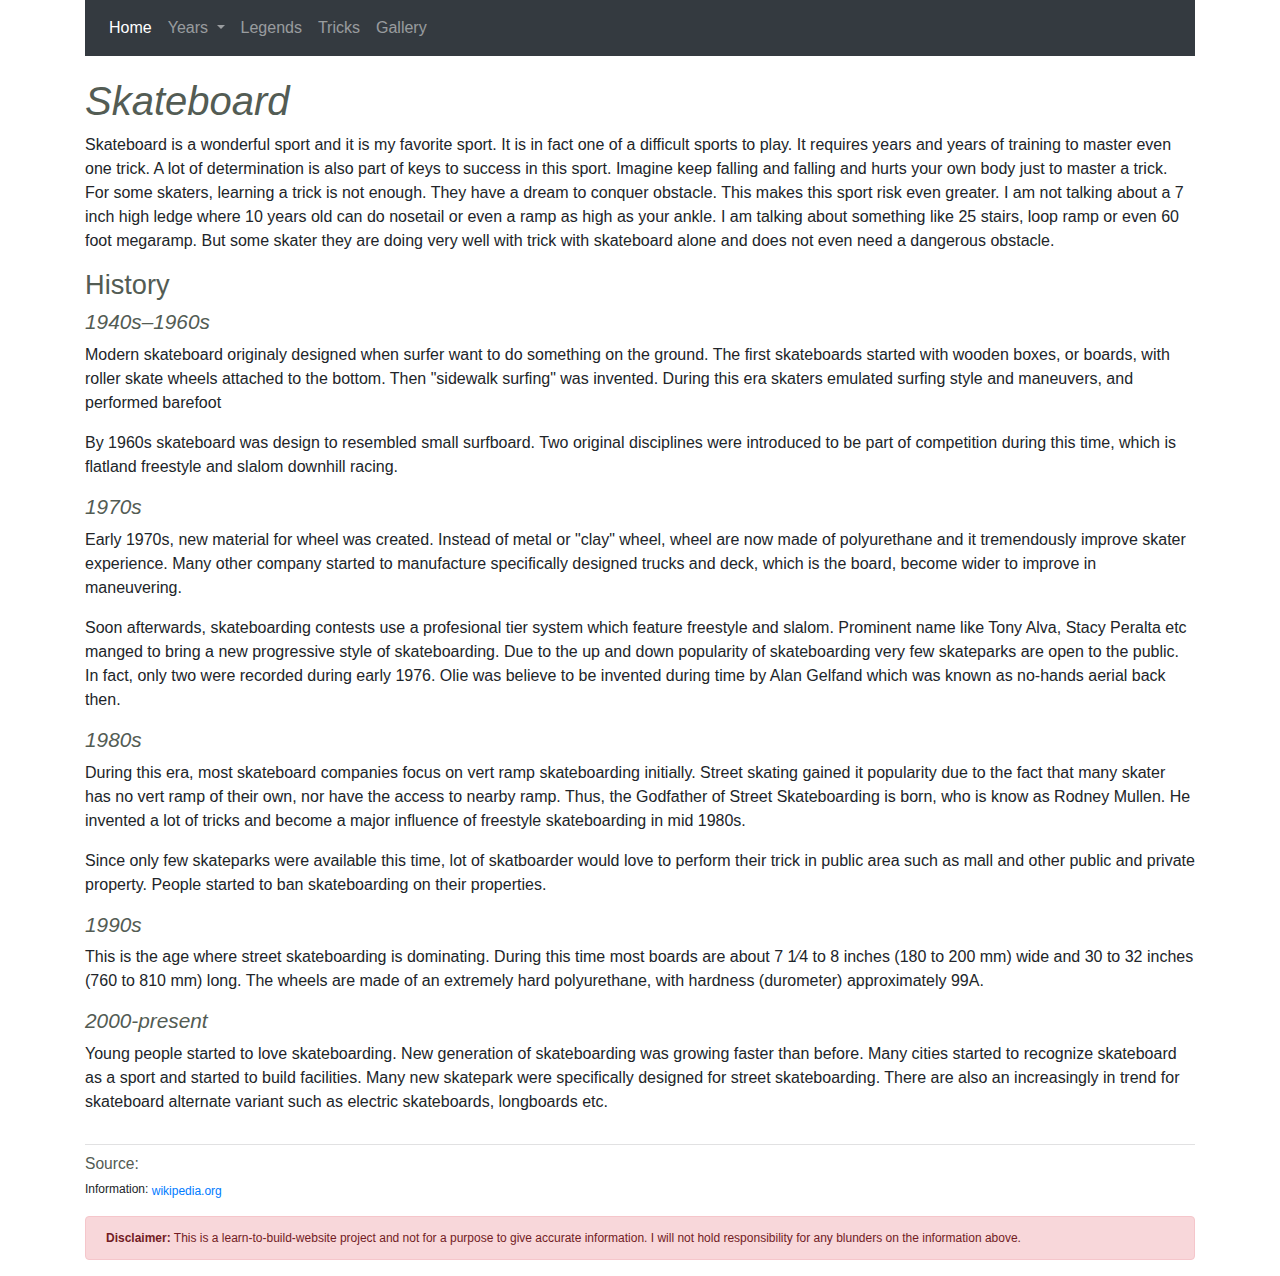
<file: index.html>
<!DOCTYPE html>
<html lang="en" dir="ltr">
  <head>
    <meta charset="utf-8">
    <meta name="viewport" content="width=device-width, initial-scale=1.0">
    <link rel="stylesheet" href="style.css">
    <link rel="stylesheet" href="https://stackpath.bootstrapcdn.com/bootstrap/4.4.1/css/bootstrap.min.css" integrity="sha384-Vkoo8x4CGsO3+Hhxv8T/Q5PaXtkKtu6ug5TOeNV6gBiFeWPGFN9MuhOf23Q9Ifjh" crossorigin="anonymous">
    <title>A Brief History of Skateboard</title>
    <nav id="top-nav" class = "navbar navbar-expand-lg navbar-dark bg-dark">
      <button class="navbar-toggler" type="button" data-toggle="collapse" data-target="#collapsibleNavbar">
        <span class="navbar-toggler-icon"></span>
      </button>
      <div class="collapse navbar-collapse" id="collapsibleNavbar">
        <ul class="navbar-nav">
          <li class="nav-item active"><a class="nav-link" href="index.html">Home</a></li>
          <li class="nav-item dropdown">
            <a class="nav-link dropdown-toggle" href="#" id="navbarDropdownMenuLink" data-toggle="dropdown" aria-haspopup="true" aria-expanded="false">
              Years
            </a>
            <div class="dropdown-menu" aria-labelledby="navbarDropdownMenuLink">
              <a class="dropdown-item" href="#1940s">1940s</a>
              <a class="dropdown-item" href="#1970s">1970s</a>
              <a class="dropdown-item" href="#1980s">1980s</a>
              <a class="dropdown-item" href="#1990s">1990s</a>
              <a class="dropdown-item" href="#2000">2000s-present</a>
            </div>
          </li>
          <li class="nav-item"><a class="nav-link" href="legend.html" >Legends</a></li>
          <li class="nav-item"><a class="nav-link" href="tricks.html">Tricks</a></li>
          <li class="nav-item"><a class="nav-link" href="gallery.html">Gallery</a></li>
        </ul>
      </div>
    </nav>
  </head>
  <body class="container">
    <div class="">
      <h1 id="Intro">Skateboard</h1>
      <p>Skateboard is a wonderful sport and it is my favorite sport. It is in fact one of a difficult sports to play. It requires years and years of training to master even one trick.
        A lot of determination is also part of keys to success in this sport. Imagine keep falling and falling and hurts your own body just to master a trick. For some skaters, learning a trick
        is not enough. They have a dream to conquer obstacle. This makes this sport risk even greater. I am not talking about a 7 inch high ledge where 10 years old can do nosetail
        or even a ramp as high as your ankle. I am talking about something like 25 stairs, loop ramp or even 60 foot megaramp. But some skater they are doing very well with trick with skateboard
        alone and does not even need a dangerous obstacle.</p>
    </div>
    <div class="">
      <h2 id="History" class="history">History</h2>
      <h3 id="1940s" class = "years">1940s–1960s</h3>
      <p> Modern skateboard originaly designed when surfer want to do something on the ground. The first skateboards started with wooden boxes, or boards, with roller skate wheels attached to the bottom.
          Then "sidewalk surfing" was invented. During this era skaters emulated surfing style and maneuvers, and performed barefoot</p>
      <p> By 1960s skateboard was design to resembled small surfboard. Two original disciplines were introduced to be part of competition during this time, which is flatland freestyle and slalom
          downhill racing.</p>


      <h3 id="1970s" class = "years">1970s</h3>
      <p> Early 1970s, new material for wheel was created. Instead of metal or "clay" wheel, wheel are now made of polyurethane and it tremendously improve skater experience. Many other company
          started to manufacture specifically designed trucks and deck, which is the board, become wider to improve in maneuvering. </p>
      <p> Soon afterwards, skateboarding contests use a profesional tier system which feature freestyle and slalom. Prominent name like Tony Alva, Stacy Peralta etc manged to bring a new progressive
          style of skateboarding. Due to the up and down popularity of skateboarding very few skateparks are open to the public. In fact, only two were recorded during early 1976.
          Olie was believe to be invented during time by Alan Gelfand which was known as no-hands aerial back then.</p>

      <h3 id="1980s" class = "years">1980s</h3>
      <p> During this era, most skateboard companies focus on vert ramp skateboarding initially. Street skating gained it popularity due to the fact that many skater has no vert ramp of
          their own, nor have the access to nearby ramp. Thus, the Godfather of Street Skateboarding is born, who is know as Rodney Mullen. He invented a lot of tricks and become a major influence
          of freestyle skateboarding in mid 1980s.</p>
      <p> Since only few skateparks were available this time, lot of skatboarder would love to perform their trick in public area such as mall and other public and private property. People
          started to ban skateboarding on their properties.</p>


      <h3 id="1990s" class = "years">1990s</h3>
      <p> This is the age where street skateboarding is dominating. During this time most boards are about 7 1⁄4 to 8 inches (180 to 200 mm) wide and 30 to 32 inches (760 to 810 mm) long.
          The wheels are made of an extremely hard polyurethane, with hardness (durometer) approximately 99A.</p>


      <h3 id="2000" class = "years">2000-present</h3>
      <p> Young people started to love skateboarding. New generation of skateboarding was growing faster than before. Many cities started to recognize skateboard as a sport and started to build
          facilities. Many new skatepark were specifically designed for street skateboarding. There are also an increasingly in trend for skateboard alternate variant such as electric skateboards,
          longboards etc.</p>
    </div>

    <script src="https://code.jquery.com/jquery-3.2.1.slim.min.js" integrity="sha384-KJ3o2DKtIkvYIK3UENzmM7KCkRr/rE9/Qpg6aAZGJwFDMVNA/GpGFF93hXpG5KkN" crossorigin="anonymous"></script>
    <script src="https://cdnjs.cloudflare.com/ajax/libs/popper.js/1.12.9/umd/popper.min.js" integrity="sha384-ApNbgh9B+Y1QKtv3Rn7W3mgPxhU9K/ScQsAP7hUibX39j7fakFPskvXusvfa0b4Q" crossorigin="anonymous"></script>
    <script src="https://maxcdn.bootstrapcdn.com/bootstrap/4.0.0/js/bootstrap.min.js" integrity="sha384-JZR6Spejh4U02d8jOt6vLEHfe/JQGiRRSQQxSfFWpi1MquVdAyjUar5+76PVCmYl" crossorigin="anonymous"></script>
  </body>
  <footer>
    <h3>Source</h3>
    <h5>Information:</h5>
    <p><a href="https://en.wikipedia.org/wiki/Skateboarding">wikipedia.org</a></p>
    <p class="alert alert-danger disclaimer"><b>Disclaimer:</b> This is a learn-to-build-website project and not for a purpose to give accurate information. I will not hold responsibility for any blunders on the information above.</p>
  </footer>
</html>
</file>
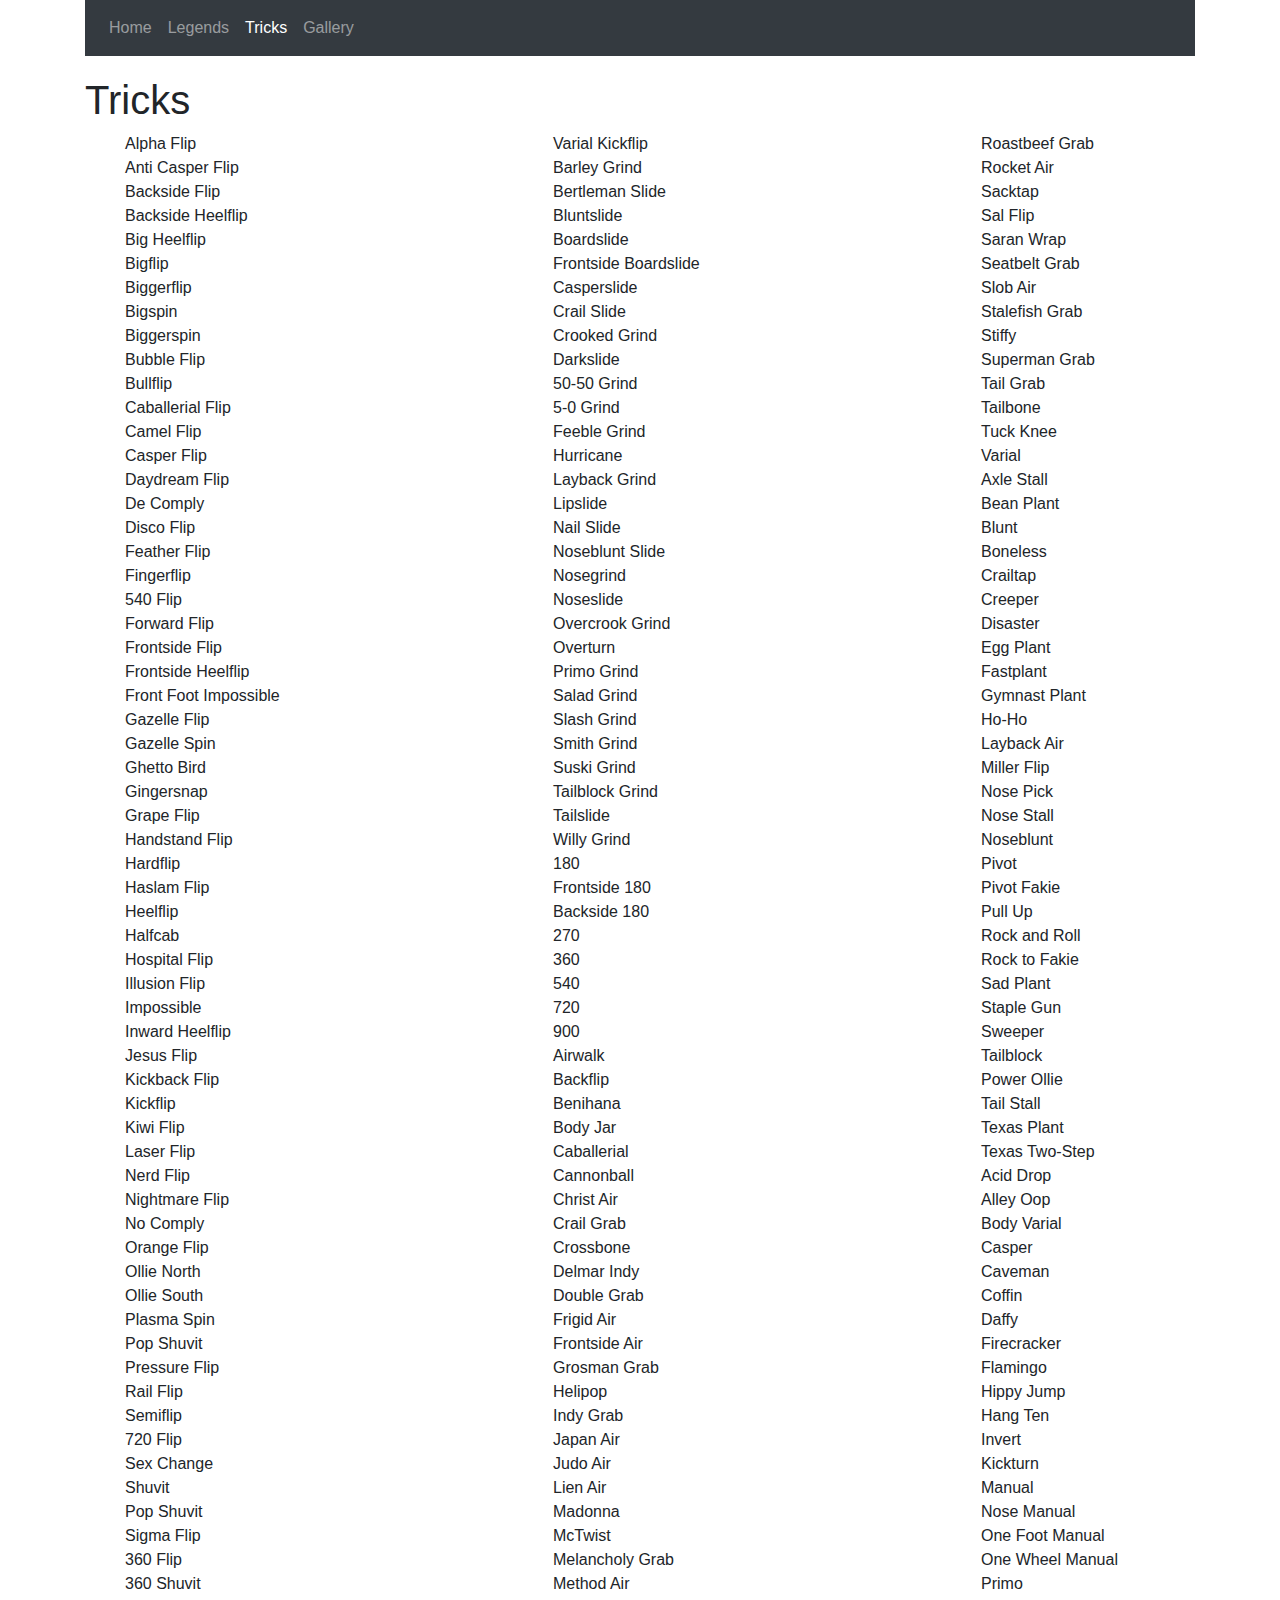
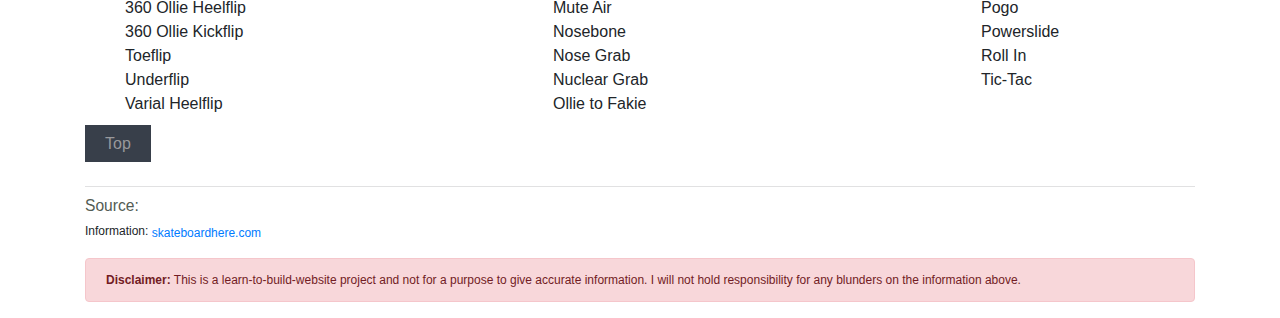
<file: tricks.html>
<!DOCTYPE html>
<html lang="en" dir="ltr">
  <head>
    <meta charset="utf-8">
    <meta name="viewport" content="width=device-width, initial-scale=1.0">
    <link rel="stylesheet" href="style.css">
    <link rel="stylesheet" href="https://stackpath.bootstrapcdn.com/bootstrap/4.4.1/css/bootstrap.min.css" integrity="sha384-Vkoo8x4CGsO3+Hhxv8T/Q5PaXtkKtu6ug5TOeNV6gBiFeWPGFN9MuhOf23Q9Ifjh" crossorigin="anonymous">
    <title>A Brief History of Skateboard - Tricks</title>
    <nav id="top-nav" class = "navbar navbar-expand-lg navbar-dark bg-dark">
      <button class="navbar-toggler" type="button" data-toggle="collapse" data-target="#collapsibleNavbar">
        <span class="navbar-toggler-icon"></span>
      </button>
      <div class="collapse navbar-collapse" id="collapsibleNavbar">
        <ul class="navbar-nav">
          <li class="nav-item"><a class="nav-link" href="index.html">Home</a></li>
          <li class="nav-item"><a class="nav-link" href="legend.html" >Legends</a></li>
          <li class="nav-item active"><a class="nav-link" href="tricks.html">Tricks</a></li>
          <li class="nav-item"><a class="nav-link" href="gallery.html">Gallery</a></li>
        </ul>
      </div>
    </nav>
  </head>
  <body class="container">
    <div>
      <h1>Tricks</h1>
      <div class="tricks-box">
        <ul class="tricks">
          <li>Alpha Flip</li>
          <li>Anti Casper Flip</li>
          <li>Backside Flip</li>
          <li>Backside Heelflip</li>
          <li>Big Heelflip</li>
          <li>Bigflip</li>
          <li>Biggerflip</li>
          <li>Bigspin</li>
          <li>Biggerspin</li>
          <li>Bubble Flip</li>
          <li>Bullflip</li>
          <li>Caballerial Flip</li>
          <li>Camel Flip</li>
          <li>Casper Flip</li>
          <li>Daydream Flip</li>
          <li>De Comply</li>
          <li>Disco Flip</li>
          <li>Feather Flip</li>
          <li>Fingerflip</li>
          <li>540 Flip</li>
          <li>Forward Flip</li>
          <li>Frontside Flip</li>
          <li>Frontside Heelflip</li>
          <li>Front Foot Impossible</li>
          <li>Gazelle Flip</li>
          <li>Gazelle Spin</li>
          <li>Ghetto Bird</li>
          <li>Gingersnap</li>
          <li>Grape Flip</li>
          <li>Handstand Flip</li>
          <li>Hardflip</li>
          <li>Haslam Flip</li>
          <li>Heelflip</li>
          <li>Halfcab</li>
          <li>Hospital Flip</li>
          <li>Illusion Flip</li>
          <li>Impossible</li>
          <li>Inward Heelflip</li>
          <li>Jesus Flip</li>
          <li>Kickback Flip</li>
          <li>Kickflip</li>
          <li>Kiwi Flip</li>
          <li>Laser Flip</li>
          <li>Nerd Flip</li>
          <li>Nightmare Flip</li>
          <li>No Comply</li>
          <li>Orange Flip</li>
          <li>Ollie North</li>
          <li>Ollie South</li>
          <li>Plasma Spin</li>
          <li>Pop Shuvit</li>
          <li>Pressure Flip</li>
          <li>Rail Flip</li>
          <li>Semiflip</li>
          <li>720 Flip</li>
          <li>Sex Change</li>
          <li>Shuvit</li>
          <li>Pop Shuvit</li>
          <li>Sigma Flip</li>
          <li>360 Flip</li>
          <li>360 Shuvit</li>
          <li>360 Ollie Heelflip</li>
          <li>360 Ollie Kickflip</li>
          <li>Toeflip</li>
          <li>Underflip</li>
          <li>Varial Heelflip</li>
          <li>Varial Kickflip</li>
          <li>Barley Grind</li>
          <li>Bertleman Slide</li>
          <li>Bluntslide</li>
          <li>Boardslide</li>
          <li>Frontside Boardslide</li>
          <li>Casperslide</li>
          <li>Crail Slide</li>
          <li>Crooked Grind</li>
          <li>Darkslide</li>
          <li>50-50 Grind</li>
          <li>5-0 Grind</li>
          <li>Feeble Grind</li>
          <li>Hurricane</li>
          <li>Layback Grind</li>
          <li>Lipslide</li>
          <li>Nail Slide</li>
          <li>Noseblunt Slide</li>
          <li>Nosegrind</li>
          <li>Noseslide</li>
          <li>Overcrook Grind</li>
          <li>Overturn</li>
          <li>Primo Grind</li>
          <li>Salad Grind</li>
          <li>Slash Grind</li>
          <li>Smith Grind</li>
          <li>Suski Grind</li>
          <li>Tailblock Grind</li>
          <li>Tailslide</li>
          <li>Willy Grind</li>
          <li>180</li>
          <li>Frontside 180</li>
          <li>Backside 180</li>
          <li>270</li>
          <li>360</li>
          <li>540</li>
          <li>720</li>
          <li>900</li>
          <li>Airwalk</li>
          <li>Backflip</li>
          <li>Benihana</li>
          <li>Body Jar</li>
          <li>Caballerial</li>
          <li>Cannonball</li>
          <li>Christ Air</li>
          <li>Crail Grab</li>
          <li>Crossbone</li>
          <li>Delmar Indy</li>
          <li>Double Grab</li>
          <li>Frigid Air</li>
          <li>Frontside Air</li>
          <li>Grosman Grab</li>
          <li>Helipop</li>
          <li>Indy Grab</li>
          <li>Japan Air</li>
          <li>Judo Air</li>
          <li>Lien Air</li>
          <li>Madonna</li>
          <li>McTwist</li>
          <li>Melancholy Grab</li>
          <li>Method Air</li>
          <li>Mute Air</li>
          <li>Nosebone</li>
          <li>Nose Grab</li>
          <li>Nuclear Grab</li>
          <li>Ollie to Fakie</li>
          <li>Roastbeef Grab</li>
          <li>Rocket Air</li>
          <li>Sacktap</li>
          <li>Sal Flip</li>
          <li>Saran Wrap</li>
          <li>Seatbelt Grab</li>
          <li>Slob Air</li>
          <li>Stalefish Grab</li>
          <li>Stiffy</li>
          <li>Superman Grab</li>
          <li>Tail Grab</li>
          <li>Tailbone</li>
          <li>Tuck Knee</li>
          <li>Varial</li>
          <li>Axle Stall</li>
          <li>Bean Plant</li>
          <li>Blunt</li>
          <li>Boneless</li>
          <li>Crailtap</li>
          <li>Creeper</li>
          <li>Disaster</li>
          <li>Egg Plant</li>
          <li>Fastplant</li>
          <li>Gymnast Plant</li>
          <li>Ho-Ho</li>
          <li>Layback Air</li>
          <li>Miller Flip</li>
          <li>Nose Pick</li>
          <li>Nose Stall</li>
          <li>Noseblunt</li>
          <li>Pivot</li>
          <li>Pivot Fakie</li>
          <li>Pull Up</li>
          <li>Rock and Roll</li>
          <li>Rock to Fakie</li>
          <li>Sad Plant</li>
          <li>Staple Gun</li>
          <li>Sweeper</li>
          <li>Tailblock</li>
          <li>Power Ollie</li>
          <li>Tail Stall</li>
          <li>Texas Plant</li>
          <li>Texas Two-Step</li>
          <li>Acid Drop</li>
          <li>Alley Oop</li>
          <li>Body Varial</li>
          <li>Casper</li>
          <li>Caveman</li>
          <li>Coffin</li>
          <li>Daffy</li>
          <li>Firecracker</li>
          <li>Flamingo</li>
          <li>Hippy Jump</li>
          <li>Hang Ten</li>
          <li>Invert</li>
          <li>Kickturn</li>
          <li>Manual</li>
          <li>Nose Manual</li>
          <li>One Foot Manual</li>
          <li>One Wheel Manual</li>
          <li>Primo</li>
          <li>Pogo</li>
          <li>Powerslide</li>
          <li>Roll In</li>
          <li>Tic-Tac</li>
        </ul>
      </div>
    </div>
    <a href="#top-nav">Top</a>
    <script src="https://code.jquery.com/jquery-3.2.1.slim.min.js" integrity="sha384-KJ3o2DKtIkvYIK3UENzmM7KCkRr/rE9/Qpg6aAZGJwFDMVNA/GpGFF93hXpG5KkN" crossorigin="anonymous"></script>
    <script src="https://cdnjs.cloudflare.com/ajax/libs/popper.js/1.12.9/umd/popper.min.js" integrity="sha384-ApNbgh9B+Y1QKtv3Rn7W3mgPxhU9K/ScQsAP7hUibX39j7fakFPskvXusvfa0b4Q" crossorigin="anonymous"></script>
    <script src="https://maxcdn.bootstrapcdn.com/bootstrap/4.0.0/js/bootstrap.min.js" integrity="sha384-JZR6Spejh4U02d8jOt6vLEHfe/JQGiRRSQQxSfFWpi1MquVdAyjUar5+76PVCmYl" crossorigin="anonymous"></script>
  </body>
  <footer>
    <h3>Source</h3>
    <h5>Information: </h5>
    <p><a href="https://www.skateboardhere.com/skateboard-trick-list.html">skateboardhere.com</a></p>
    <p class="alert alert-danger disclaimer"><b>Disclaimer:</b> This is a learn-to-build-website project and not for a purpose to give accurate information. I will not hold responsibility for any blunders on the information above.</p>
  </footer>
</html>
</file>
<file: style.css>
img, .tricks-box, ul.tricks {
  width: 100%; }

p, footer h5, footer p, footer ol {
  font-family: "Helvetica Narrow", sans-serif;
  font-size: 1em; }

#Intro {
  font-size: 2.5rem;
  color: #535c54;
  font-family: "Arial Black", arial;
  font-style: italic;
  margin-top: 21px; }

.history {
  color: #535c54;
  font-size: 1.7rem; }

.years {
  color: #535c54;
  font-size: 1.3rem;
  font-style: italic; }

.disclaimer {
  display: block; }

.skatepic {
  height: 100%; }

.gallery {
  margin: 10px; }

nav {
  margin-bottom: 20px; }

a[href="#top-nav"] {
  padding: 10px 20px;
  color: #98999c;
  background-color: #383f4a;
  margin: 10px 0px; }

a[href="#top-nav"]:hover {
  color: white;
  background-color: #383f4a;
  text-decoration: none; }

footer {
  border-top: 1px solid rgba(155, 156, 158, 0.3);
  font-size: 0.75em;
  padding-top: 10px;
  margin-top: 30px; }
  footer h5, footer p, footer ol {
    display: inline-block;
    vertical-align: top; }
  footer h3 {
    color: #535c54;
    font-size: 1.3em; }
  footer h3::after {
    content: ":"; }

ul.tricks {
  list-style-type: none;
  column-count: 3;
  column-gap: 20%; }

@media (max-width: 600px) {
  ul.tricks {
    column-count: 1; } }

/*# sourceMappingURL=style.css.map */
</file>
